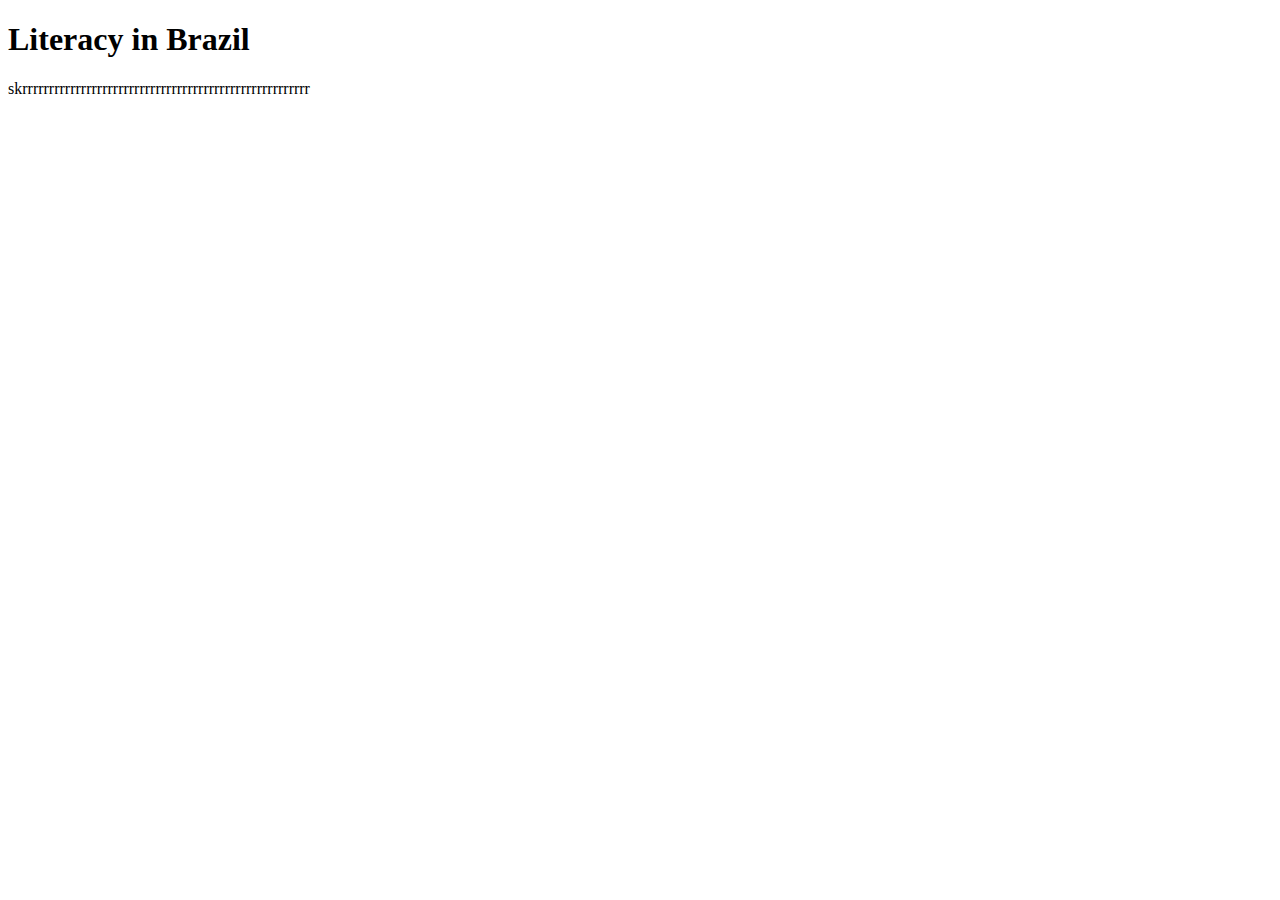
<file: literacyajf.html>
<!DOCTYPE html>
<html lang="en">
<head>
    <meta charset="UTF-8">
    <meta name="viewport" content="width=device-width, initial-scale=1.0">
    <title>Brazilian Literacy</title>
</head>
<body>
    <h1>Literacy in Brazil</h1>
    <p>skrrrrrrrrrrrrrrrrrrrrrrrrrrrrrrrrrrrrrrrrrrrrrrrrrrrrrr</p>
</body>
</html>
</file>
